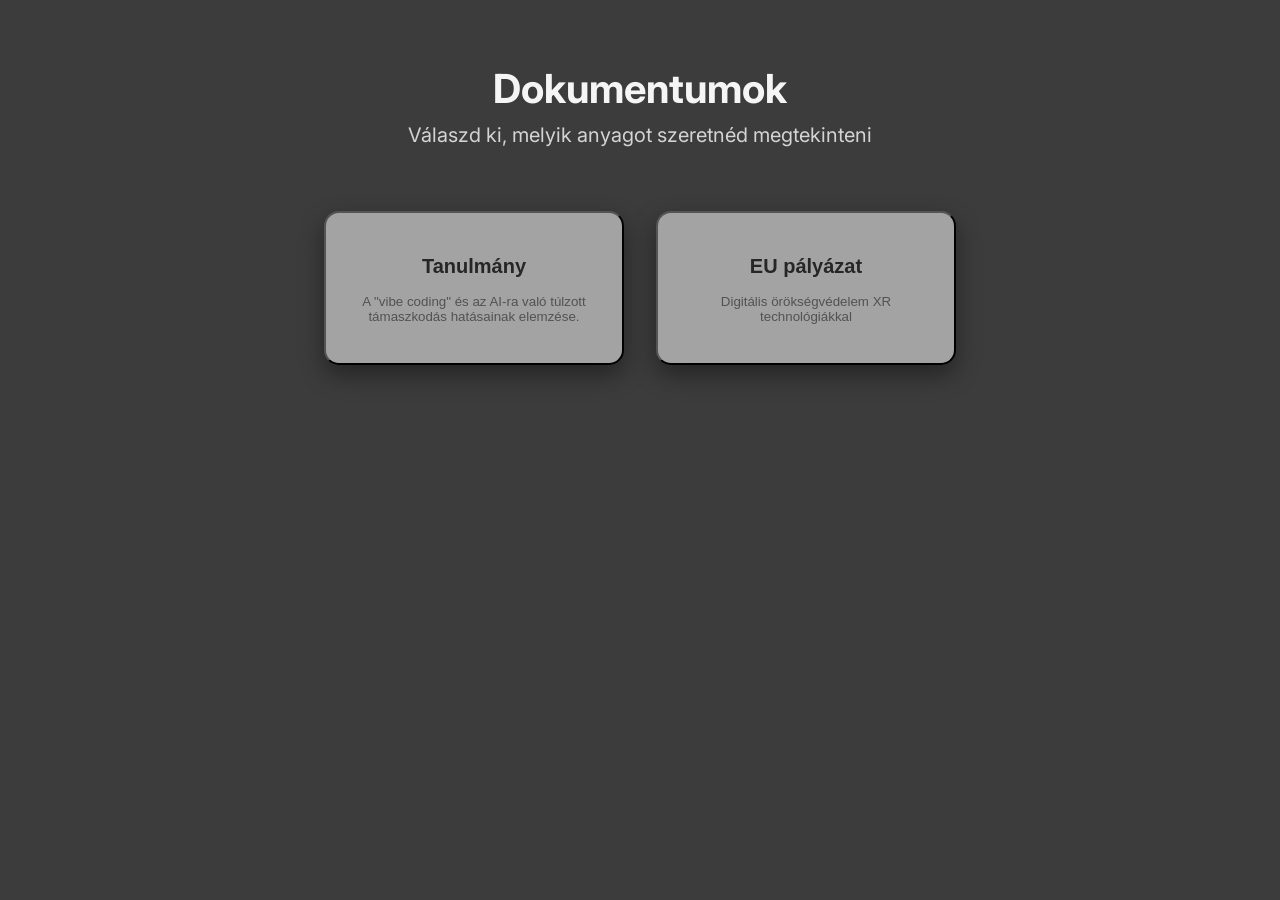
<file: index.html>
<!doctype html>
<html lang="hu">
  <head>
    <meta charset="UTF-8" />
    <meta name="viewport" content="width=device-width, initial-scale=1.0" />
    <title>Kutatásmódszertan - Dokumentumok</title>
    <link rel="stylesheet" href="style.css" />
    <link rel="preconnect" href="https://fonts.googleapis.com" />
    <link rel="preconnect" href="https://fonts.gstatic.com" crossorigin />
    <link
      href="https://fonts.googleapis.com/css2?family=Inter:ital,opsz,wght@0,14..32,100..900;1,14..32,100..900&display=swap"
      rel="stylesheet"
    />
  </head>
  <body>
    <div id="home" class="home">
      <div class="hero">
        <h1>Dokumentumok</h1>
        <p>Válaszd ki, melyik anyagot szeretnéd megtekinteni</p>
      </div>

      <div class="card-container">
        <button class="card" onclick="navigate('tanulmany')">
          <h2>Tanulmány</h2>
          <p>
            A "vibe coding" és az AI-ra való túlzott támaszkodás hatásainak
            elemzése.
          </p>
        </button>

        <button class="card" onclick="navigate('eu')">
          <h2>EU pályázat</h2>
          <p>Digitális örökségvédelem XR technológiákkal</p>
        </button>
      </div>
    </div>

    <!-- PDF VIEW -->
    <div id="viewer" class="viewer hidden">
      <div class="topbar">
        <button onclick="goHome()">Vissza</button>
        <span id="docTitle"></span>
        <div></div>
      </div>

      <embed id="pdfViewer" class="pdf-embed" src="" type="application/pdf" />

      <a class="mobile-fallback" id="fallbackLink" href="#" target="_blank">
        Megnyitás / letöltés
      </a>
    </div>

    <script>
      const routes = {
        tanulmany: {
          file: "tanulmany.pdf",
          title: "Tanulmány",
        },
        eu: {
          file: "eu.pdf",
          title: "EU pályázat",
        },
      };

      function navigate(route) {
        window.location.hash = route;
      }

      function goHome() {
        window.location.hash = "";
      }

      function render() {
        const hash = window.location.hash.replace("#", "");

        const home = document.getElementById("home");
        const viewer = document.getElementById("viewer");

        home.classList.remove("show");
        viewer.classList.remove("show");

        setTimeout(() => {
          if (routes[hash]) {
            const data = routes[hash];

            home.style.display = "none";
            viewer.style.display = "block";

            document.getElementById("pdfViewer").src = data.file;
            document.getElementById("fallbackLink").href = data.file;
            document.getElementById("docTitle").textContent = data.title;

            // FADE IN viewer
            setTimeout(() => viewer.classList.add("show"), 10);
          } else {
            viewer.style.display = "none";
            home.style.display = "block";

            // FADE IN home
            setTimeout(() => home.classList.add("show"), 10);
          }
        }, 200);
      }

      window.addEventListener("load", () => {
        document.getElementById("home").classList.add("show");
        render();
      });

      window.addEventListener("hashchange", render);
    </script>
  </body>
</html>
</file>
<file: style.css>
body {
  font-family: "Inter", sans-serif;
  background: rgb(60, 60, 60);
  margin: 0pt;
}

.home {
  padding: 4rem 2rem;
}

/* HERO */
.hero {
  text-align: center;

  h1 {
    margin: 0px;
    font-size: 2.5rem;
    color: var(--text-light);
    margin-bottom: 10px;
    color: #f5f5f5;
  }

  p {
    margin: 0px;
    color: #d4d4d4;
    font-size: 1.25rem;
  }
}

/* KÁRTYÁK */
.card-container {
  display: flex;
  justify-content: center;
  gap: 2rem;
  margin-top: 4rem;
  flex-wrap: wrap;
}

.card {
  background: #a3a3a3;
  padding: 25px;
  border-radius: 15px;
  max-width: 300px;
  cursor: pointer;
  transition:
    transform 0.25s ease,
    box-shadow 0.25s ease;
  box-shadow: 0 10px 25px rgba(0, 0, 0, 0.4);
  text-align: center;

  h2 {
    font-weight: 600;
    color: #262626;
  }
  p {
    color: #525252;
  }
}

.card:hover {
  transform: translateY(-8px);
  box-shadow: 0 15px 35px rgba(0, 0, 0, 0.6);
}

/* Viewer */
.viewer {
  height: calc(100%-80px);
}

.hidden {
  display: none;
}

/* TOPBAR */
.topbar {
  display: flex;
  justify-content: space-between;
  align-items: center;
  gap: 15px;
  height: 80px;
  margin: 0px 16px;

  button {
    padding: 0.5rem 1rem;
    background: #a3a3a3;
    color: #f5f5f5;
    border: none;
    border-radius: 8px;
    cursor: pointer;
    font-size: 1.25rem;
  }

  span {
    text-align: center;
    font-weight: bold;
    font-size: 2rem;
    color: #f5f5f4;
  }

  div {
    width: 71px;
  }
}

/* Fade animáció alap */
.fade {
  opacity: 0;
  transition: opacity 0.35s ease;
}

.fade.show {
  opacity: 1;
}

/* Viewer/home alap animálható állapot */
#home,
#viewer {
  opacity: 1;
  transition: opacity 0.35s ease;
}

/* Pdf megjelenítése */
.pdf-embed {
  width: 100vw;
  height: calc(100vh - 50px); /* ha van felső menü */
  border: none;
  display: block;
}

/* MOBIL GOMB */

.mobile-fallback {
  margin: 4rem 2rem;
  display: none;
  text-align: center;
  font-family: sans-serif;
  color: #262626;
  background-color: #a3a3a3;
  border-radius: 8px;
  box-sizing: border-box;
  font-weight: 600;
  font-size: 1.2rem;
  padding: 1rem 2rem;
  transition: all 0.3s ease;
  text-decoration: none;
}

/* Reszponzív nézet: mobilon gomb, asztalin PDF */
@media (max-width: 768px) {
  .mobile-fallback {
    display: block;
  }
  .pdf-embed {
    display: none;
  }

  .topbar {
    justify-content: center;

    button {
      display: none;
    }

    div {
      width: 0px;
    }
  }
}
</file>
